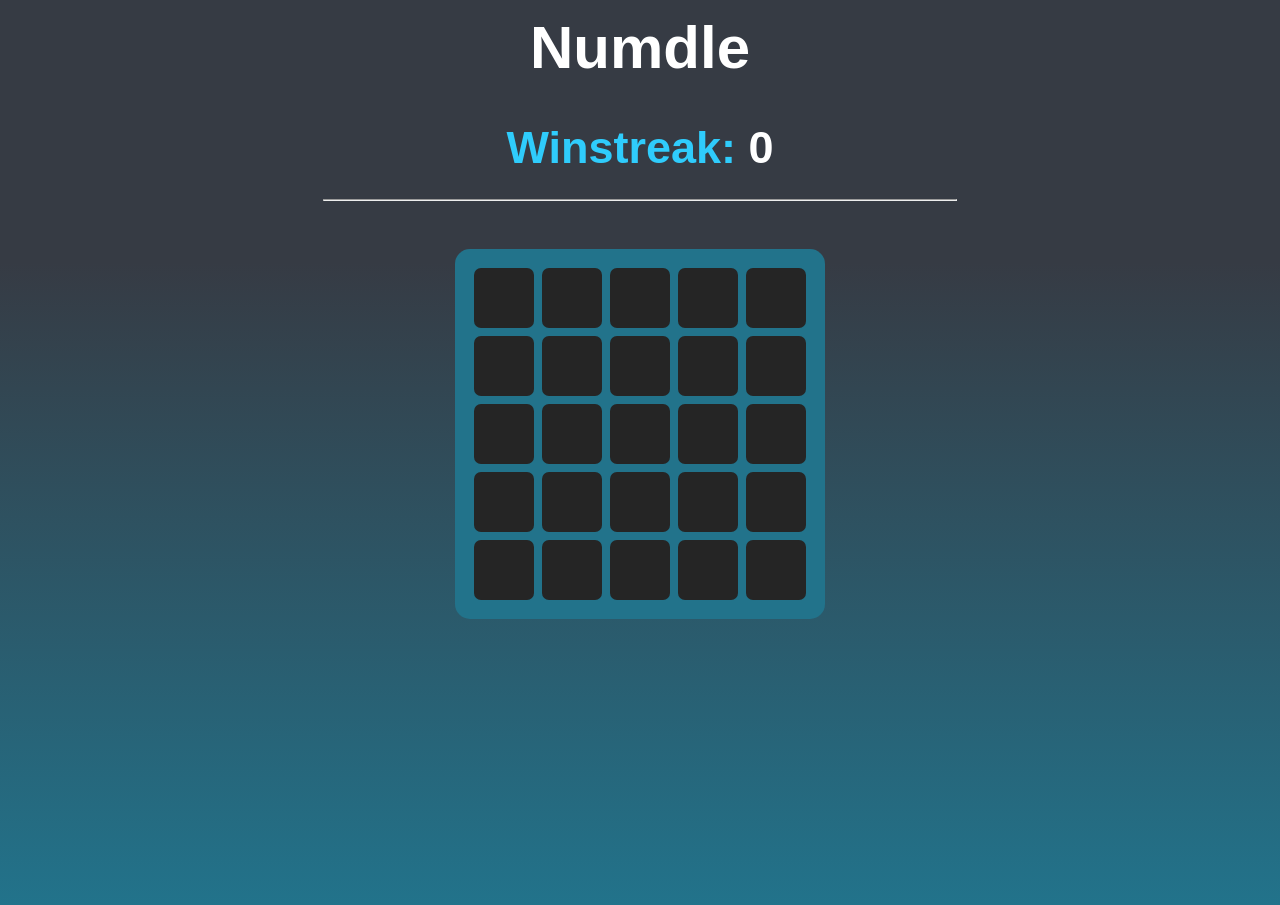
<file: index.html>
<html>
<link rel="stylesheet" href="style.css">
<meta name="viewport" content="width=device-width, initial-scale=1.0">

<body>
    <input type="tel" id="mobileInput" maxlength="5" inputmode="numeric" style="opacity:0; position:absolute; z-index:-1;">
    <header>
        <h1> Numdle </h1>
        <h2 id="winstreak">0</h2>
        <hr>
    </header>
    <div id="winner">
        <button id = "close" onclick="closeWinLose('winner')"> ❌ </button>
        <p id="myPara"> 🥳 Congrats you won! 🥳</p>
        <p> RAHHHHHHHHH </p>
        <img src="images/squirtle-celebrate.gif" alt="pokemon-win"> </img> 
        <hr>
        <button id ="reset" onclick="resetGame()"> Play again! </button>
    </div>
    <div id="loser">
        <button id="close" onclick="closeWinLose('loser')"> ❌ </button>
        <p> 😓 NOOOO you lost! 😓</p>
        <p > booooo, try again next time :( </p>
        <p id="loseText"></p>
        <img src="images/ditto-lose.gif" alt="pokemon-los"> </img>
        <hr>
        <button id ="reset" onclick="resetGame()"> Try again! </button>
    </div>
    <div id="game"></div>
    

    <script src="wordle.js"> </script>
    
</body>
</html>
</file>
<file: style.css>
body {
    background: #22738B;
    background: linear-gradient(0deg, rgba(34, 115, 139, 1) 0%, rgba(54, 59, 68, 1) 71%);
    font-family:'Gill Sans', 'Gill Sans MT', Calibri, 'Trebuchet MS', sans-serif;
    font-size: 30px;
    
}

p {
    color: rgb(255, 255, 255);
    margin-top: -15px; 
}
header {
    margin-top: 1%;
    text-align: center;
    color: white;
    transition: 0.5s ease;
}
hr {
    margin-top: -1%;
    width: 50%;
    transition: 0.5s ease;
}
#game {
    display: flex;
    justify-content: center;
    align-items: start;
    margin-top: 3rem;
    width: 100%;
    height: 72vh;
  }
h2:before {
    content: "Winstreak: ";
    color: #2fccfc;
}
  
  .grid {
    display: grid;
    grid-template-rows: repeat(6, auto);
    grid-template-columns: repeat(5, auto);
    background-color:#22738b;
    border-radius: 15px;
    padding: 15px;
  }
  
  .box {
    width: 60px;
    height: 60px;
    border: 2px solid var(--empty);
    border-radius: 7px;
    margin: 4px;
    color: rgb(255, 255, 255);
    font-weight: bold;
    text-transform: uppercase;
    display: grid;
    place-items: center;
    font-family: Arial, Helvetica, sans-serif;
    font-size: 2.4rem;
    background-color: rgb(37, 37, 37);
    transition: 1.0s ease-in-out;
  }

  .box.right {
    background-color: limegreen;
  }
  .box.partial {
    background-color: orange;
  }

  #winner, #loser {
    background-color: black;
    width: 90%;
    height: 80%;
    margin-top: 80px;
    text-align: center;
    border-radius: 50px;
    position: fixed;
    top: 40%;
    left: 50%;
    transform: translate(-50%, -50%) scale(0.8);
    justify-content: center;
    align-items: start;
    display: none;
    overflow: hidden;
    opacity: 0;
    animation: fadeZoom 0.4s ease forwards;
  }
  
  @keyframes fadeZoom {
    from {
      transform: translate(-50%, -50%) scale(0.8);
      opacity: 0;
    }
    to {
      transform: translate(-50%, -50%) scale(1);
      opacity: 1;
    }
  }
  


 

  #winner p, #loser p{
    margin-top: 30px;
    display: flex;
    align-items: center;      
    justify-content: center;  
    text-align: center;
  }
  #loser img {
    width: 50%; 
    height: auto;
    max-width: 200px;
    margin: 20px auto 0;
    display: block;
  }
  #reset{
    margin-top: 150px;
    align-items: center;
    justify-content: center;
    text-align: center;
    border-radius: 15px;
    border: none;
    padding: 15px;
    background-color: royalblue;
    transition: 0.5s ease;
    font-weight: 600;
    color: white;
    font-size: 17px;
  }

  #reset:hover {
    
    padding: 20px;
    font-size: 15px;
  }

  #winner hr, #loser hr {
    margin-top: 5%;
    width: 300px;
  }

  #winner #close, #loser #close {
    right: 5%;
    top: 5%;
    position: absolute;
    color: white;
    background: none;
    border: none;
    transition: 0.3s ease;
  }
  #winner #close:hover, #loser #close:hover {
    background: rgb(255, 255, 255);
  }
</file>
